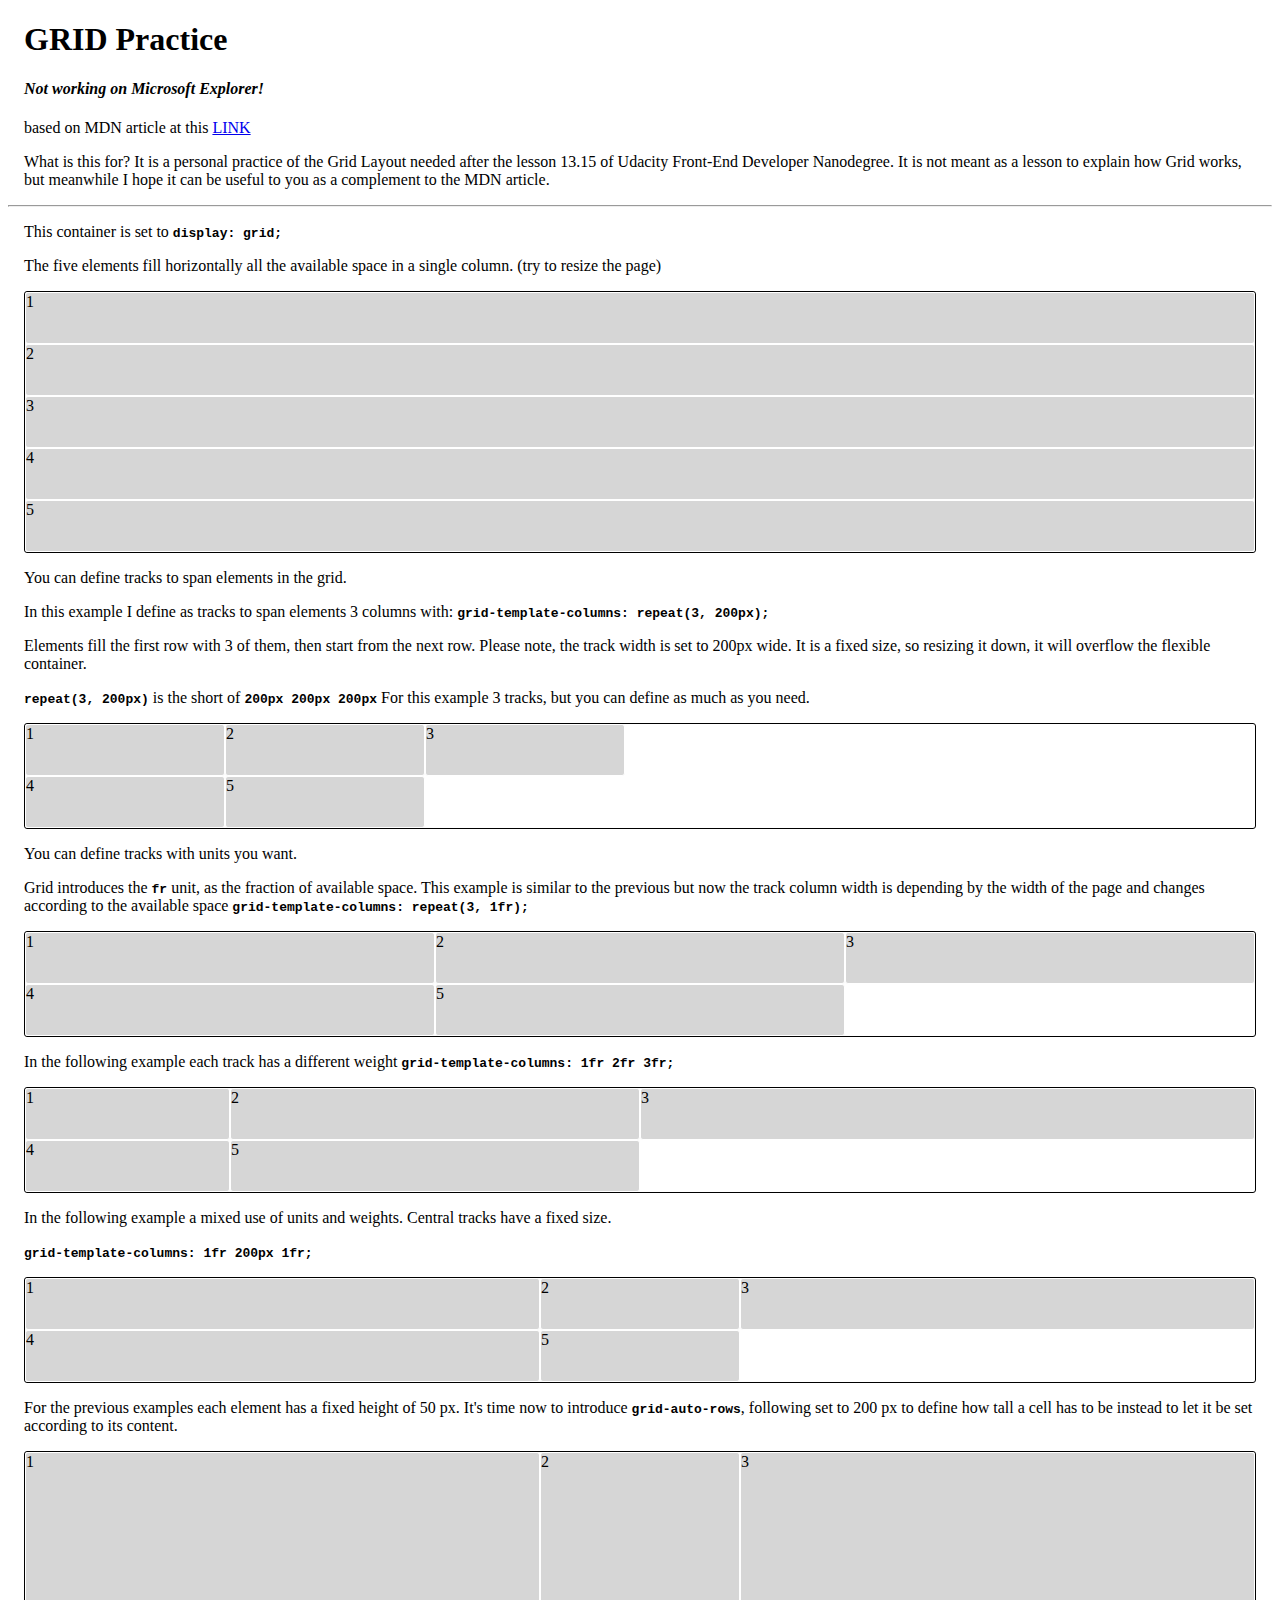
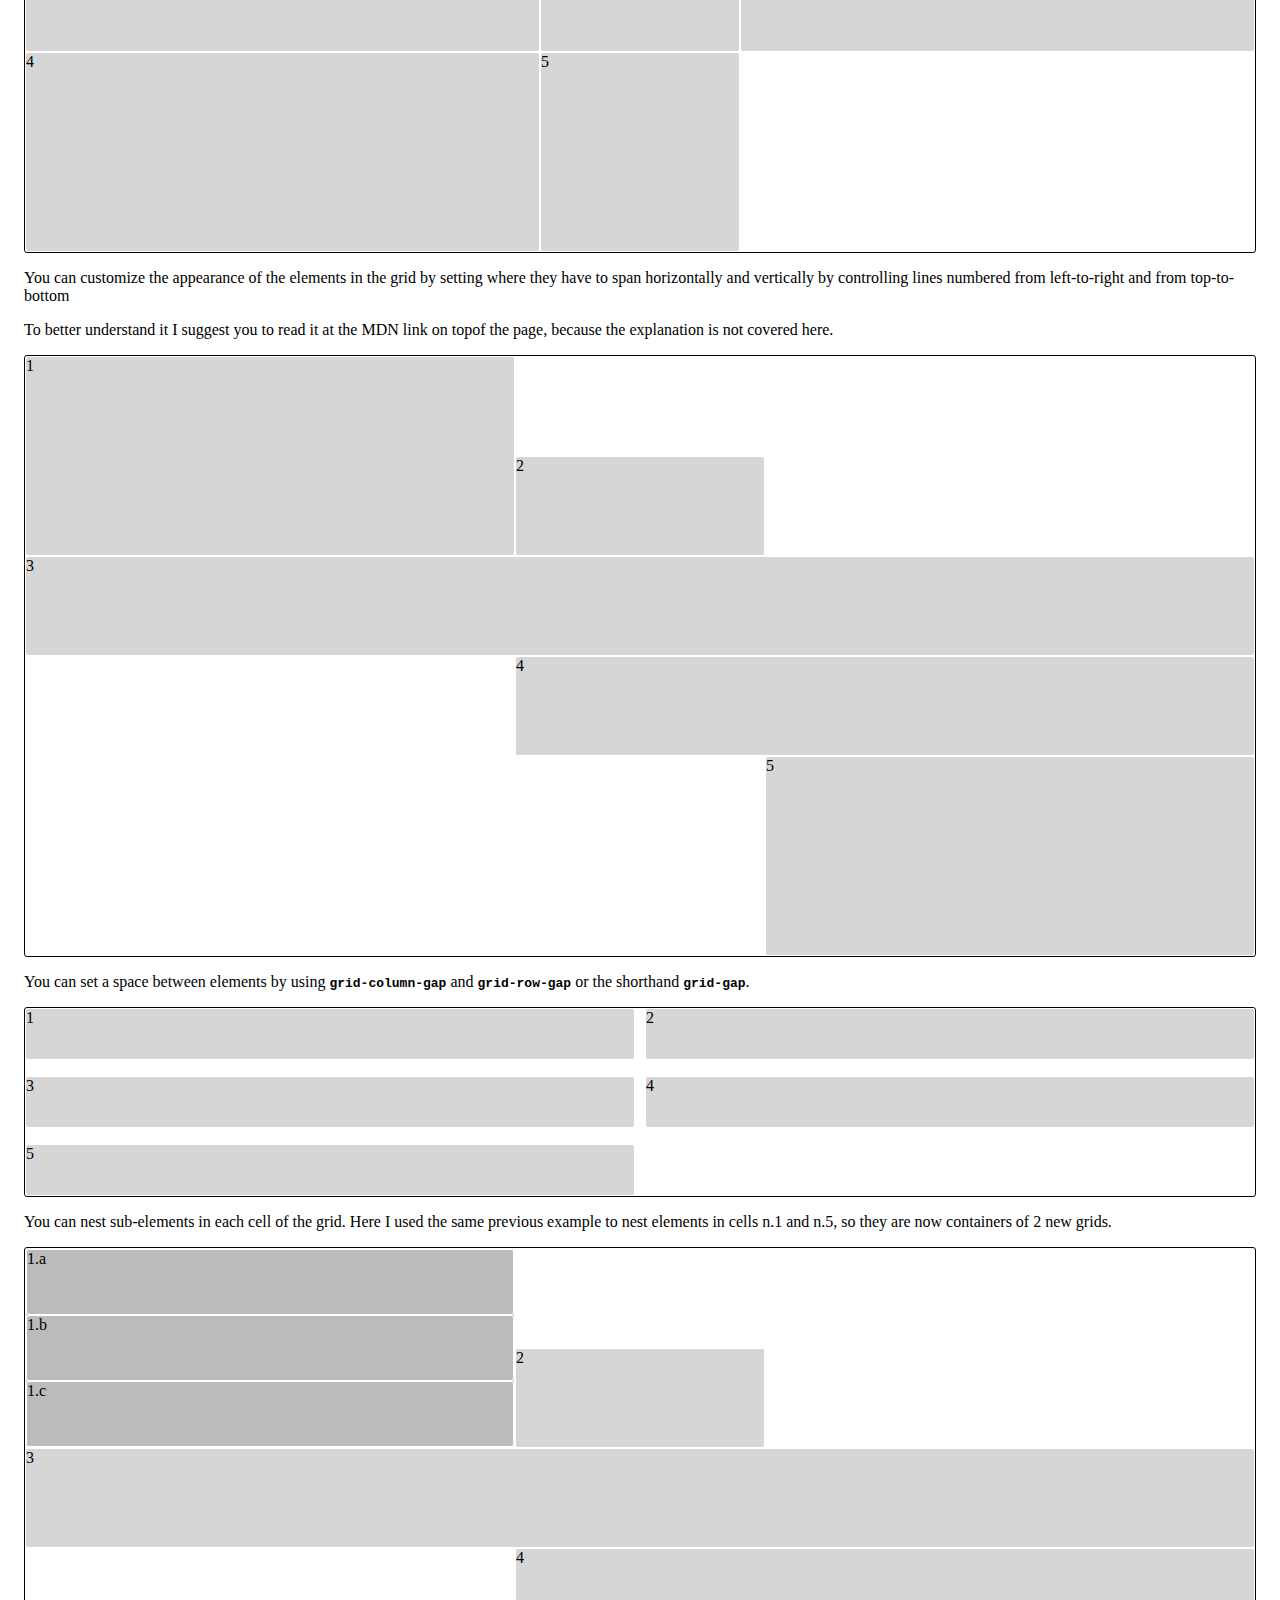
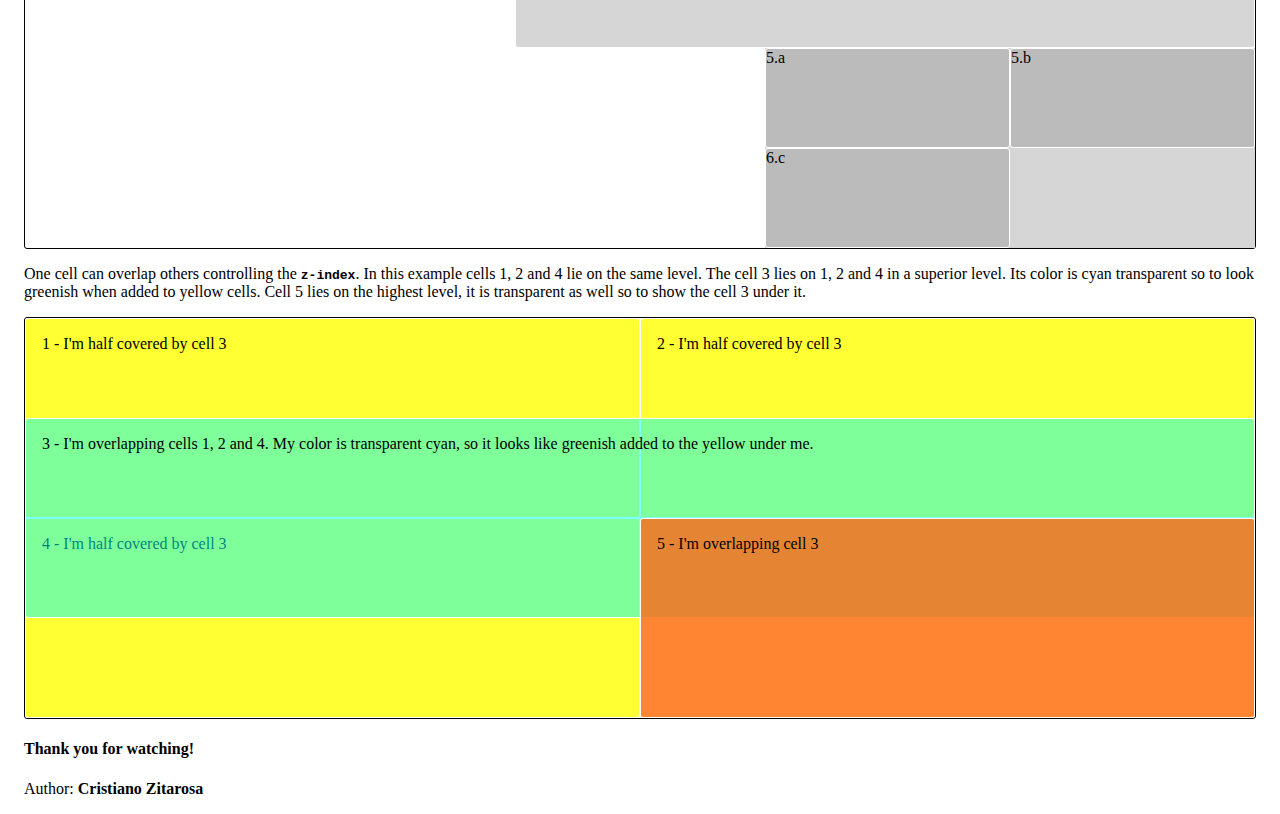
<file: index.html>
<!DOCTYPE html>
<html lang="en">
<head>
	<meta charset="utf-8">
	<meta name="viewport" content="width=device-width,initial-scale=1">
	<link rel="stylesheet" type="text/css" href="css/style.css">
 	<title>Grid practice</title>
</head>
<body>

	<h1>GRID Practice</h1>
	<h4><em>Not working on Microsoft Explorer!</em></h4>
	<p>
		based on MDN article at this <a href="https://developer.mozilla.org/en-US/docs/Web/CSS/CSS_Grid_Layout/Basic_Concepts_of_Grid_Layout" target="blank">LINK</a>
	</p>
	<p>
		What is this for? It is a personal practice of the Grid Layout needed after the lesson 13.15 of Udacity Front-End Developer Nanodegree. It is not meant as a lesson to explain how Grid works, but meanwhile I hope it can be useful to you as a complement to the MDN article.
	</p>
	<hr>

		<p>
			This container is set to <strong><code>display: grid;</code></strong>
		</p>
		<p>
			The five elements fill horizontally all the available space in a single column. (try to resize the page)
		</p>
	<div class="container-one">
		<div class="element">1</div>
		<div class="element">2</div>
		<div class="element">3</div>
		<div class="element">4</div>
		<div class="element">5</div>
	</div>

		<p>
			You can define tracks to span elements in the grid.
		</p>
		<p>
			In this example I define as tracks to span elements 3 columns with: <strong><code>grid-template-columns: repeat(3, 200px);</code></strong>
		</p>
		<p>
			Elements fill the first row with 3 of them, then start from the next row. Please note, the track width is set to 200px wide. It is a fixed size, so resizing it down, it will overflow the flexible container.
		</p>
		<p>
			<strong><code>repeat(3, 200px)</code></strong> is the short of <strong><code>200px 200px 200px</code></strong> For this example 3 tracks, but you can define as much as you need.
		</p>
	<div class="container-two">
		<div class="element">1</div>
		<div class="element">2</div>
		<div class="element">3</div>
		<div class="element">4</div>
		<div class="element">5</div>
	</div>

		<p>
			You can define tracks with units you want.
		</p>
		<p>
			Grid introduces the <strong><code>fr</code></strong> unit, as the fraction of available space. This example is similar to the previous but now the track column width is depending by the width of the page and changes according to the available space <strong><code>grid-template-columns: repeat(3, 1fr);</code></strong>
		</p>
	<div class="container-three">
		<div class="element">1</div>
		<div class="element">2</div>
		<div class="element">3</div>
		<div class="element">4</div>
		<div class="element">5</div>
	</div>

		<p>In the following example each track has a different weight <strong><code>grid-template-columns: 1fr 2fr 3fr;</code></strong></p>
	<div class="container-four">
		<div class="element">1</div>
		<div class="element">2</div>
		<div class="element">3</div>
		<div class="element">4</div>
		<div class="element">5</div>
	</div>

		<p>In the following example a mixed use of units and weights. Central tracks have a fixed size.</p>
		<p><strong><code>grid-template-columns: 1fr 200px 1fr;</code></strong></p>
	<div class="container-five">
		<div class="element">1</div>
		<div class="element">2</div>
		<div class="element">3</div>
		<div class="element">4</div>
		<div class="element">5</div>
	</div>

		<p>
			For the previous examples each element has a fixed height of 50 px. It's time now to introduce <strong><code>grid-auto-rows</code></strong>, following set to 200 px to define how tall a cell has to be instead to let it be set according to its content.
		</p>
	<div class="container-six">
		<div>1</div>
		<div>2</div>
		<div>3</div>
		<div>4</div>
		<div>5</div>
	</div>

		<p>
			You can customize the appearance of the elements in the grid by setting where they have to span horizontally and vertically by controlling lines numbered from left-to-right and from top-to-bottom
		</p>
		<p>
			To better understand it I suggest you to read it at the MDN link on topof the page, because the explanation is not covered here.
		</p>
	<div class="container-seven">
		<div class="one">1</div>
		<div class="two">2</div>
		<div class="three">3</div>
		<div class="four">4</div>
		<div class="five">5</div>
	</div>

		<p>
			You can set a space between elements by using <strong><code>grid-column-gap</code></strong> and <strong><code>grid-row-gap</code></strong> or the shorthand <strong><code>grid-gap</code></strong>.
		</p>
	<div class="container-eight">
		<div class="element">1</div>
		<div class="element">2</div>
		<div class="element">3</div>
		<div class="element">4</div>
		<div class="element">5</div>
	</div>

		<p>
			You can nest sub-elements in each cell of the grid. Here I used the same previous example to nest elements in cells n.1 and n.5, so they are now containers of 2 new grids.
		</p>
	<div class="container-nine">
		<div class="one one-container">
			<div>1.a</div>
			<div>1.b</div>
			<div>1.c</div>
		</div>
		<div class="two">2</div>
		<div class="three">3</div>
		<div class="four">4</div>
		<div class="five five-container">
			<div>5.a</div>
			<div>5.b</div>
			<div>6.c</div>
		</div>
	</div>

		<p>
			One cell can overlap others controlling the <strong><code>z-index</code></strong>. In this example cells 1, 2 and 4 lie on the same level. The cell 3 lies on 1, 2 and 4 in a superior level. Its color is cyan transparent so to look greenish when added to yellow cells. Cell 5 lies on the highest level, it is transparent as well so to show the cell 3 under it.
		</p>
	<div class="container-ten">
		<div class="one-ten">
			<p>1 - I'm half covered by cell 3</p>
		</div>
		<div class="two-ten">
			<p>2 - I'm half covered by cell 3</p>
		</div>
		<div class="three-ten">
			<p>3 - I'm overlapping cells 1, 2 and 4. My color is transparent cyan, so it looks like greenish added to the yellow under me.</p>
		</div>
		<div class="four-ten">
			<p>4 - I'm half covered by cell 3</p>
		</div>
		<div class="five-ten">
			<p>5 - I'm overlapping cell 3</p>
		</div>
	</div>

	<h4>Thank you for watching!</h4>
	<p>Author: <strong>Cristiano Zitarosa</strong></p>

</body>
</html>
</file>
<file: css/style.css>
h1 {
  padding-left: 0.5em;
}

h4,
p {
  padding: 0 1em;
}

.container-one,
.container-two,
.container-three,
.container-four,
.container-five,
.container-six,
.container-seven,
.container-eight,
.container-nine {
  display: grid;
  border: 1px solid #000;
  border-radius: 3px;
  margin: 1em;
}

.container-two {
  grid-template-columns: repeat(3, 200px);
}

.container-three {
  grid-template-columns: repeat(3, 1fr);
}

.container-four {
  grid-template-columns: 1fr 2fr 3fr;
}

.container-five {
  grid-template-columns: 1fr 200px 1fr;
}

.container-six {
  grid-template-columns: 1fr 200px 1fr;
  grid-auto-rows: 200px;
}

.container-seven,
.container-nine {
  grid-template-columns: 1fr 250px 1fr;
  grid-auto-rows: 100px;
}

.element { /* except containers 6, 7 & 9 */
  height: 50px;
  border: 1px solid #fff;
  border-radius: 3px;
  background-color: #d6d6d6;
}

/* I directly call 6, & 7 divs, no point to create new classes, can't use the generic .element' size. Their sizes come from the grid-auto-row, as you can see below */
.container-six div,
.container-seven div {
  border: 1px solid #fff;
  border-radius: 3px;
  background-color: #d6d6d6;
}

/* from here, set up for containers 7 & 9, START */
.one {
  grid-column-start: 1;
  grid-column-end: 2;
  grid-row-start: 1;
  grid-row-end: 3;
}

.two {
  grid-row-start: 2;
  grid-row-end: 3;
}

.three {
  grid-column-start: 1;
  grid-column-end: 4;
  grid-row-start: 3;
  grid-row-end: 4;
}

.four {
  grid-column-start: 2;
  grid-column-end: 4;
  grid-row-start: 4;
  grid-row-end: 5;
}

.five {
  grid-column-start: 3;
  grid-column-end: 4;
  grid-row-start: 5;
  grid-row-end: 7;
}
/* to here, set up for containers 7 & 9, END */

.container-eight {
  grid-template-columns: repeat(2, 1fr);
  grid-column-gap: 10px;
  grid-row-gap: 1em;
}

/* container 9 and sub-containers START */
.container-nine {
  border: 1px solid #000;
  border-radius: 3px;
}

.two,
.three,
.four {
  background-color: #d6d6d6;
  border-radius: 3px;
  border: 1px solid #fff;
}

/*  cells 1 & 5 of container 9 are now container of nested cells */
.one-container {
  display: grid;
  border-radius: 3px;
  border: 1px solid #fff;
  /*grid-row-gap: 1em;*/
  background-color: #d6d6d6;
}

.five-container {
  display: grid;
  grid-template-columns: repeat(2, 1fr);
  /*grid-column-gap: 15px;*/
  background-color: #d6d6d6;
}

.one-container div,
.five-container div {
  background-color: #BBB;
  border-radius: 3px;
  border: 1px solid #fff;
}
/* container 9 and sub-containers END */

/* container 10 and sub-containers START */
.container-ten {
  display: grid;
  border: 1px solid #000;
  border-radius: 3px;
  margin: 1em;
  grid-template-columns: repeat(2, 1fr);
  grid-auto-rows: 100px;
}

.container-ten div {
  border: 1px solid #fff;
  border-radius: 3px;
  }

.one-ten {
  grid-column-start: 1;
  grid-column-end: 2;
  grid-row-start: 1;
  grid-row-end: 3;
  z-index: 1;
  background-color: #ff3;
}

.two-ten {
  grid-column-start: 2;
  grid-column-end: 4;
  grid-row-start: 1;
  grid-row-end: 3;
  z-index: 1;
  background-color: #ff3;
}

.three-ten {
  grid-column-start: 1;
  grid-column-end: 3;
  grid-row-start: 2;
  grid-row-end: 4;
  z-index: 2;
  background-color:rgba(0, 255, 255, 0.5);
}

.four-ten {
  grid-column-start: 1;
  grid-column-end: 2;
  grid-row-start: 3;
  grid-row-end: 5;
  z-index: 1;
  background-color: #ff3
}

.five-ten {
  grid-column-start: 2;
  grid-column-end: 4;
  grid-row-start: 3;
  grid-row-end: 5;
  z-index: 3;
  position: relative; /* Needed to fix EDGE issue, otherwise it would not activate the z-index*/
  background-color: rgba(255, 102, 0, 0.8 );
}
/* container 10 and sub-containers START */
</file>
